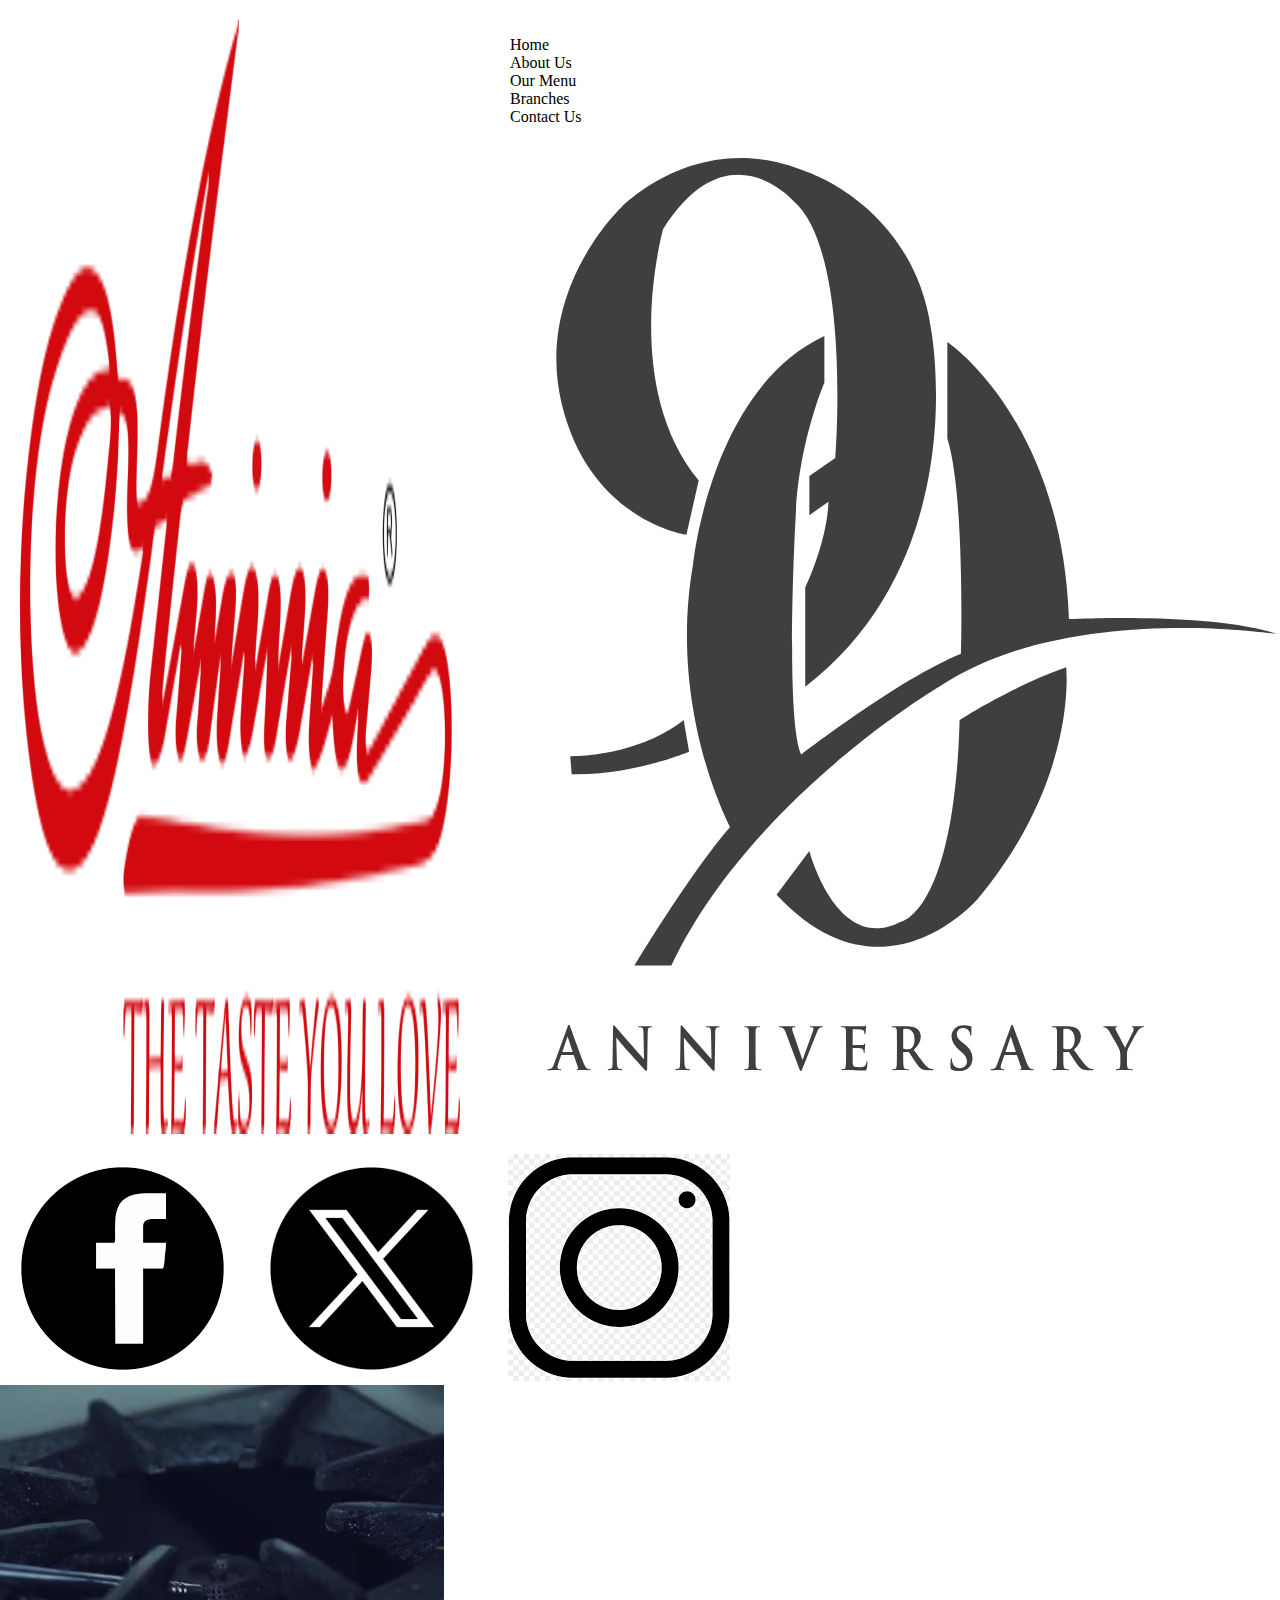
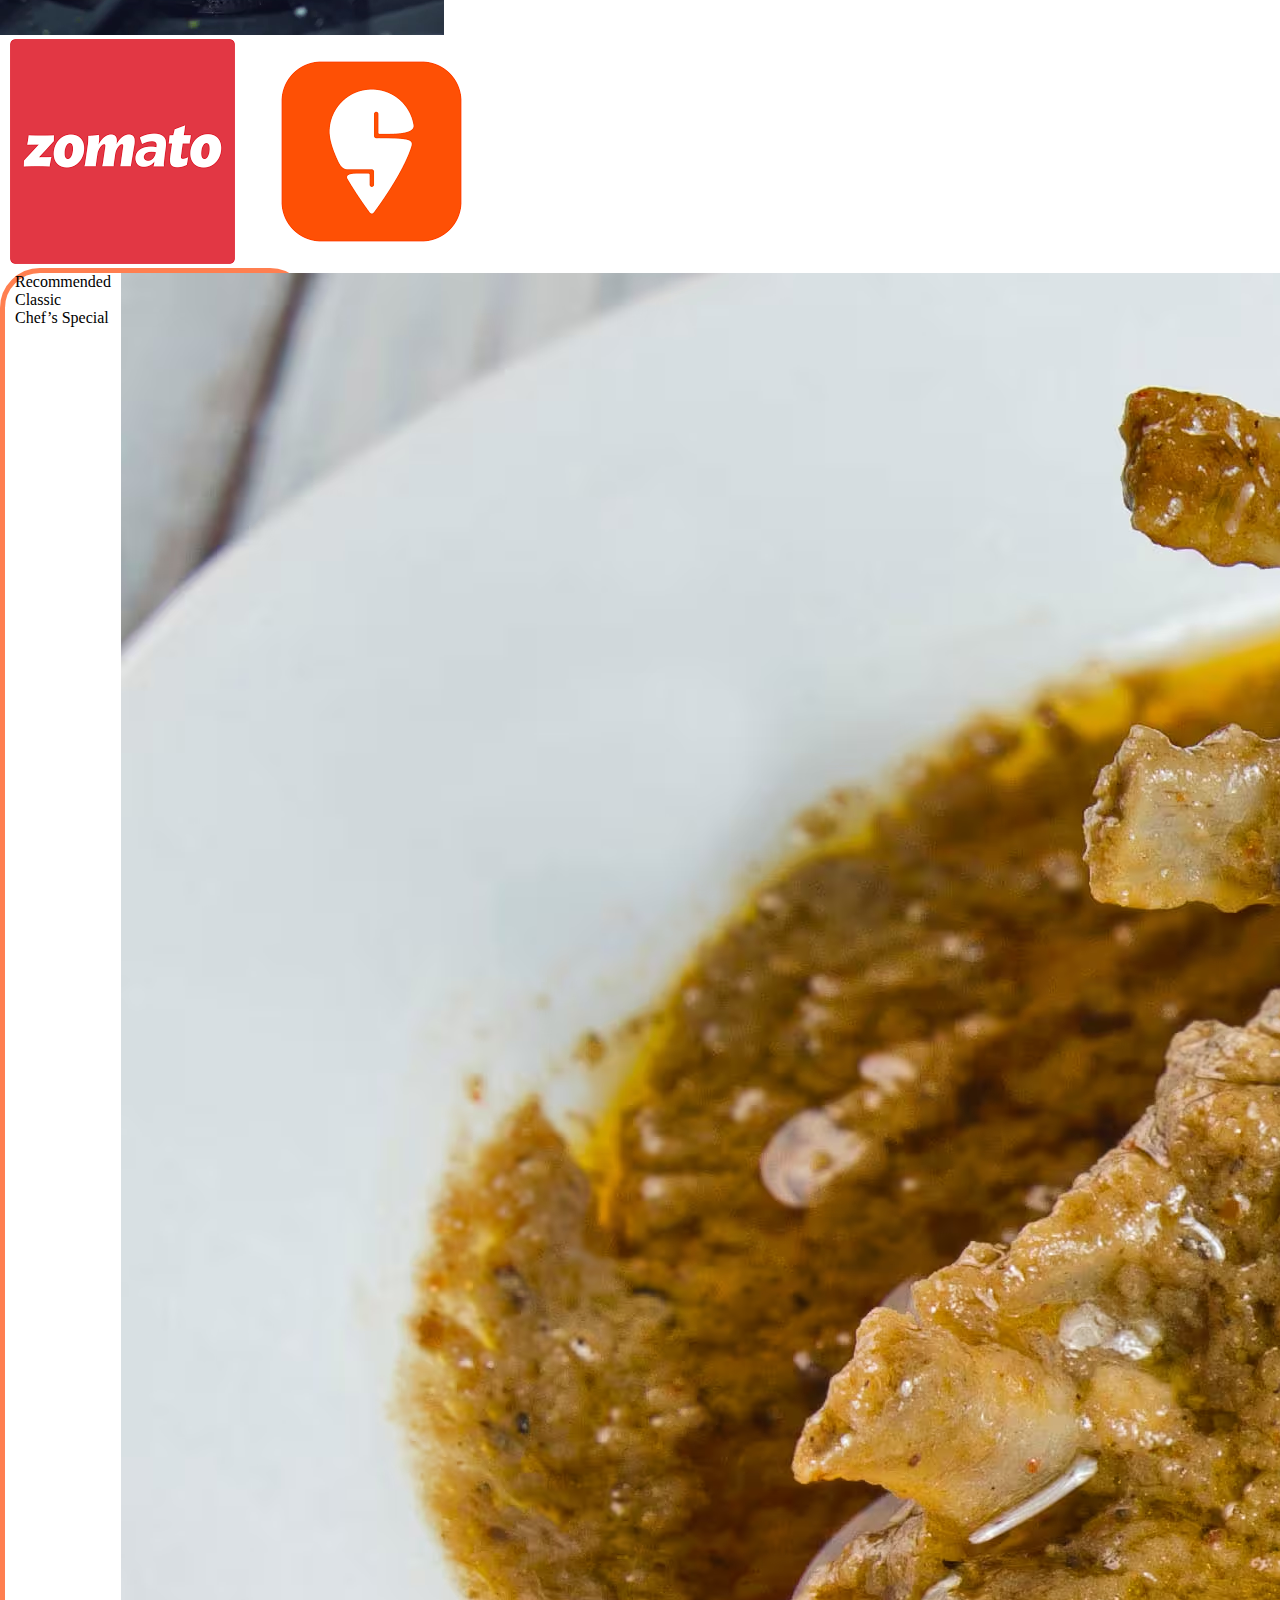
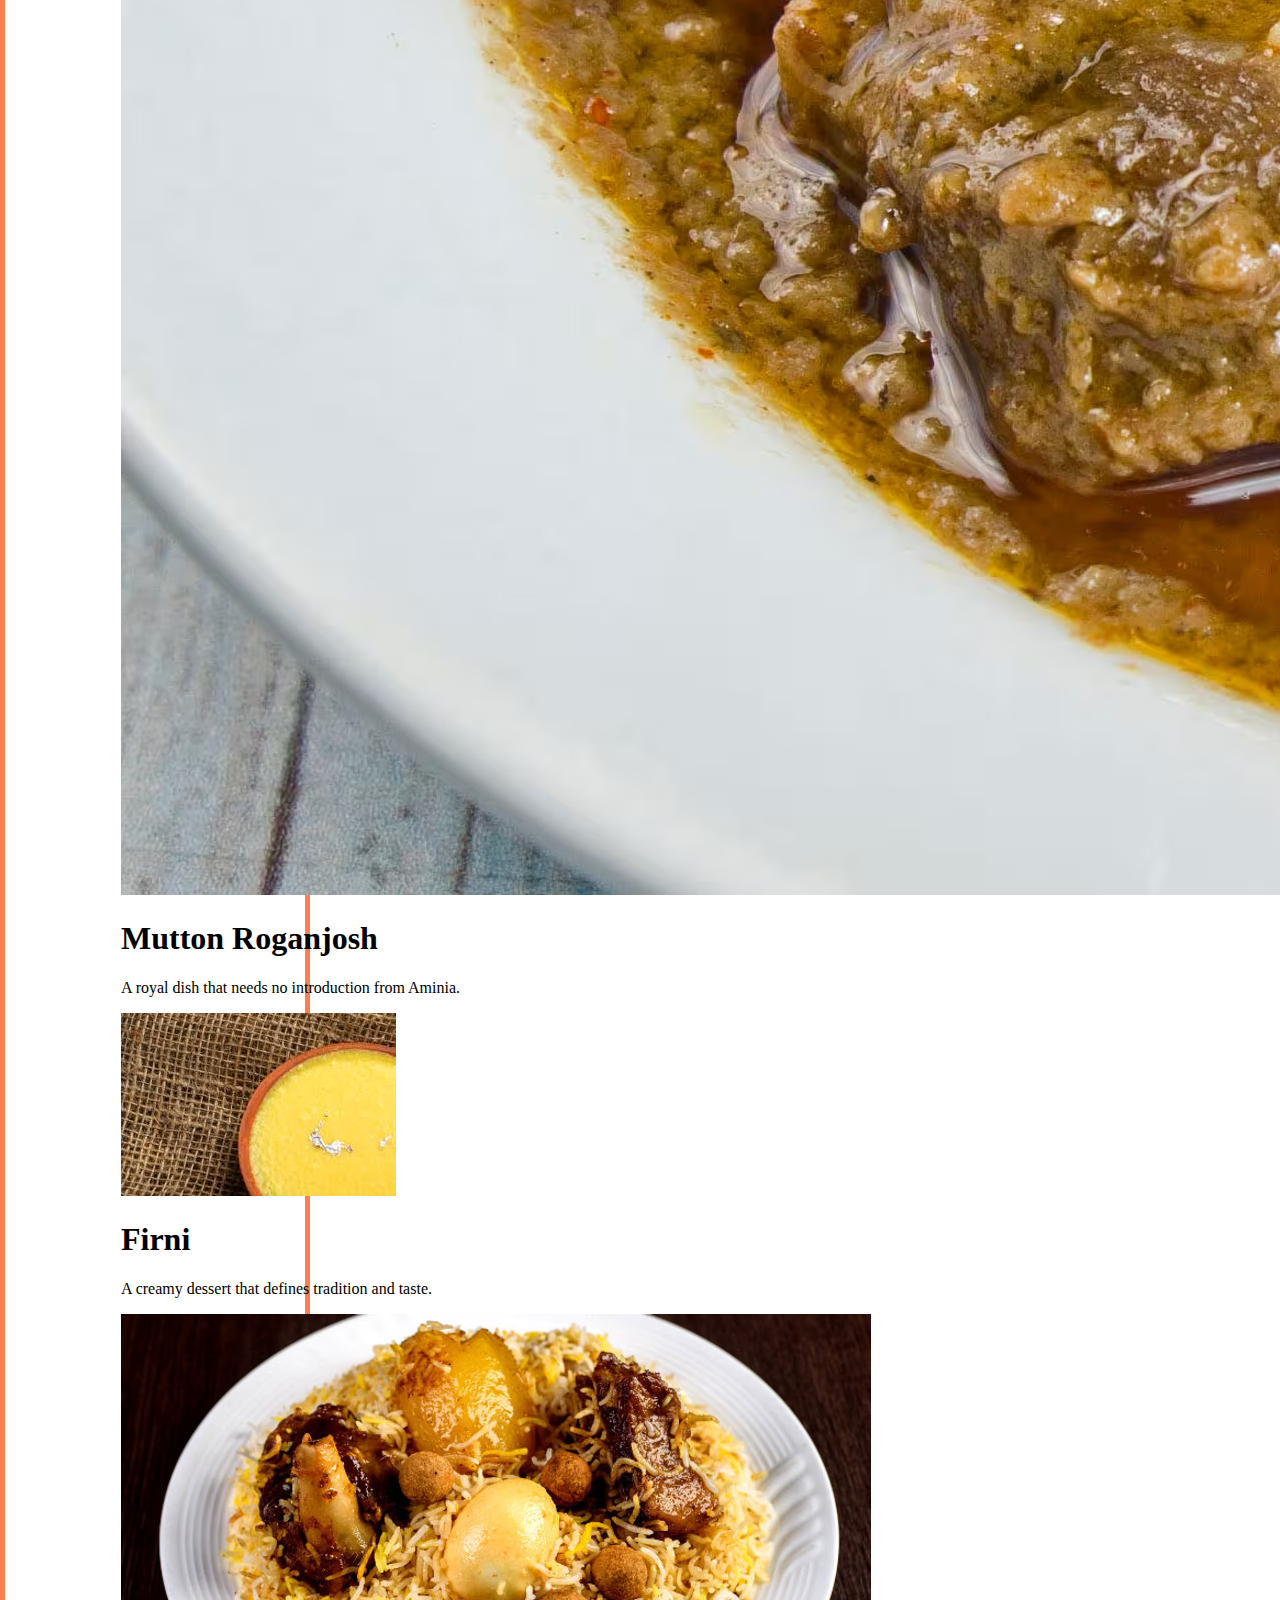
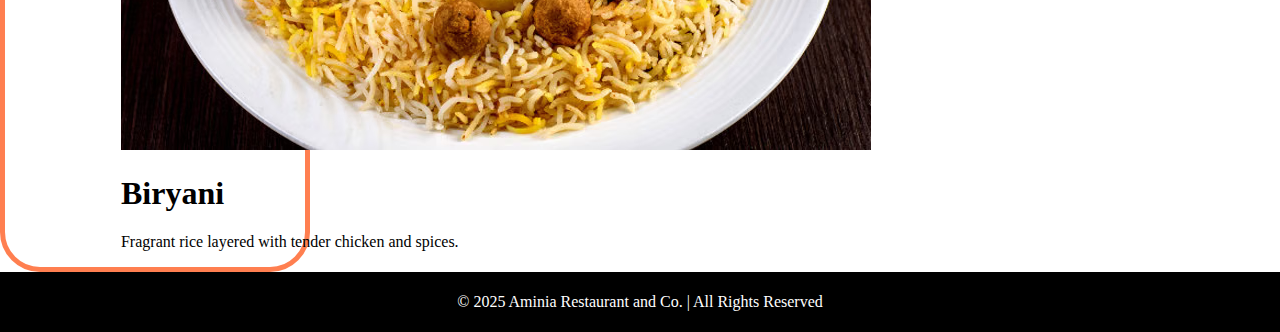
<file: index.html>
<!DOCTYPE html>
<html lang="en">
  <head>
    <meta charset="UTF-8" />
    <meta name="viewport" content="width=device-width, initial-scale=1.0" />
    <title>Aminia - The Best In Town</title>
    <link rel="stylesheet" href="styles.css" />
    <link
      href="https://fonts.googleapis.com/css2?family=Josefin+Sans:wght@400;600;700&display=swap"
      rel="stylesheet"
    />
  </head>

  <body>
    <header>
      <nav>
        <img class="logo" src="logo.png" alt="Aminia Logo" />
        <ul style="list-style-type: none;"class="nav-links">
          <li><a href="#">Home</a></li>
          <li><a href="#">About Us</a></li>
          <li><a href="#">Our Menu</a></li>
          <li><a href="#">Branches</a></li>
          <li><a href="#">Contact Us</a></li>
          <a href="#"><img src="logo-ani.svg" alt="Icon" /></a>
        </ul>
      </nav>
    </header>

    <div class="grid-container">
      <div class="socials">
        <a href="#"><img src="fb.png" alt="Facebook" /></a>
        <a href="#"><img src="x1.png" alt="Twitter" /></a>
        <a href="#"><img src="ig.png" alt="Instagram" /></a>
      </div>

      <div class="hero-video">
        <video autoplay muted loop>
          <source src="aminia.mp4" type="video/mp4" />
        </video>
      </div>

      <div class="ecom">
        <a href="#"><img src="zom.png" alt="Zomato" /></a>
        <a href="#"><img src="Swiggy.png" alt="Swiggy" /></a>
      </div>
    </div>

    <section class="menu_section">
      <div class="menu_nav">
        <a href="#">Recommended</a>
        <a href="#">Classic</a>
        <a href="#">Chef’s Special</a>
      </div>

      <div class="menu_card">
        <div class="card">
          <img
src="mutton roganjosh.avif"
            alt="mutton"
          />
          <div>
            <h1>Mutton Roganjosh</h1>
            <p>A royal dish that needs no introduction from Aminia.</p>
          </div>
        </div>

        <div class="card">
          <img
            src="firni.jpeg"
          />
          <div>
            <h1>Firni</h1>
            <p>A creamy dessert that defines tradition and taste.</p>
          </div>
        </div>

        <div class="card">
          <img
            src="biryani.avif"
            alt="Biryani"
          />
          <div>
            <h1>Biryani</h1>
            <p>Fragrant rice layered with tender chicken and spices.</p>
          </div>
        </div>
      </div>
    </section>

    <footer>
      <p>© 2025 Aminia Restaurant and Co. | All Rights Reserved</p>
    </footer>
  </body>
</html>
</file>
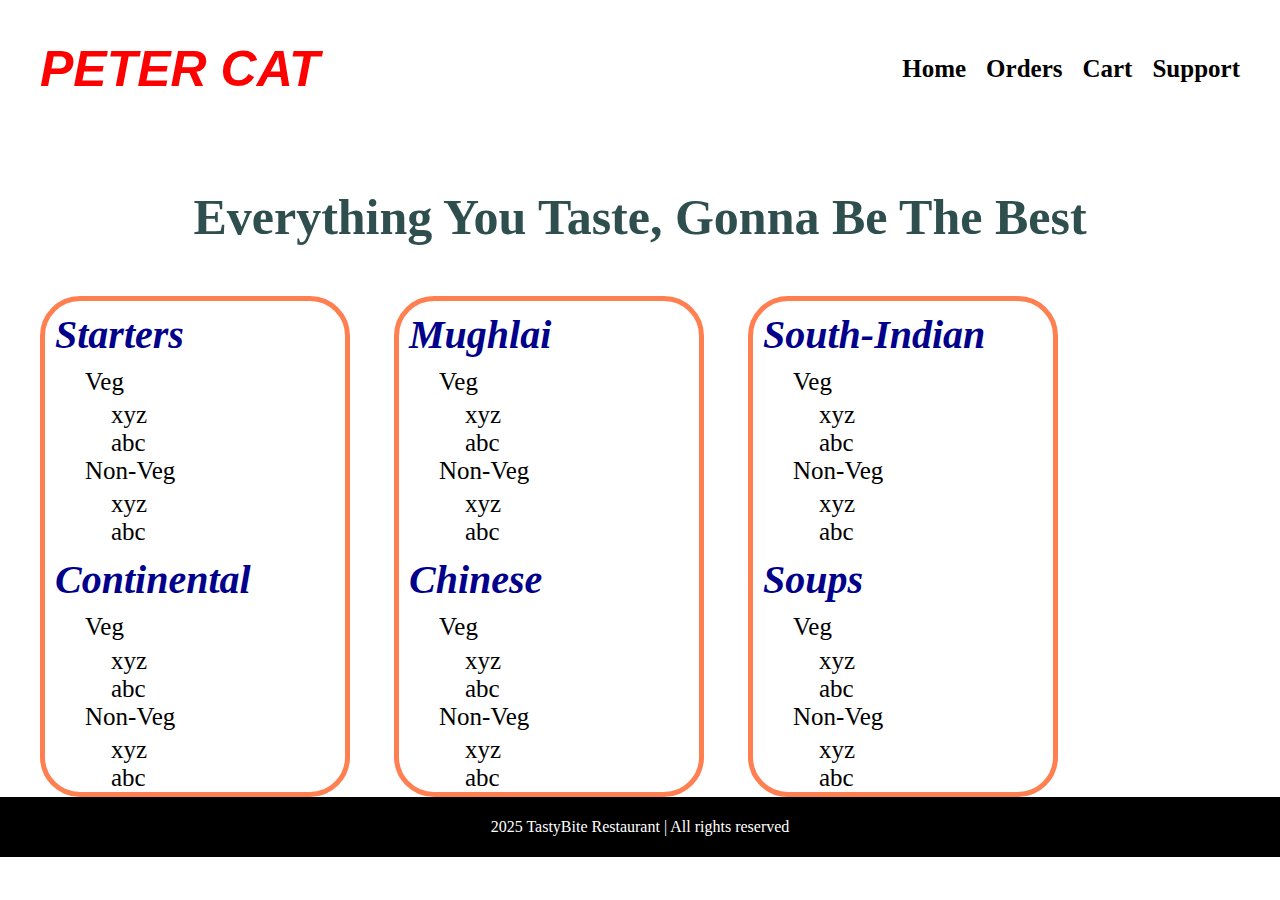
<file: restaurant.html>
<!DOCTYPE html>
<html lang="en">
  <head>
    <meta charset="UTF-8" />
    <meta name="viewport" content="width=device-width, initial-scale=1.0" />
    <title>Document</title>
    <link rel="stylesheet" href="styles.css" />
  </head>
  <body>
    <header>
      <nav>
        <h1 class="name">PETER CAT</h1>
        <ul class="button">
          <li><a href="">Home</a></li>
          <li><a href="">Orders</a></li>
          <li><a href="">Cart</a></li>
          <li><a href="">Support</a></li>
        </ul>
      </nav>
    </header>
    <h3 class="quote">Everything you taste, gonna be the best</h3>
    <section id="menu">
      <h2 class="heading">Starters</h2>
      <ul class="type">
        <li>Veg</li>
        <ul class="dishes">
          <li>xyz</li>
          <li>abc</li>
        </ul>
        <li>Non-Veg</li>
        <ul class="dishes">
          <li>xyz</li>
          <li>abc</li>
        </ul>
      </ul>
      <h2 class="heading">Continental</h2>
      <ul class="type">
        <li>Veg</li>
        <ul class="dishes">
          <li>xyz</li>
          <li>abc</li>
        </ul>
        <li>Non-Veg</li>
        <ul class="dishes">
          <li>xyz</li>
          <li>abc</li>
        </ul>
      </ul>
    </section>
    <section id="menu">
      <h2 class="heading">Mughlai</h2>
      <ul class="type">
        <li>Veg</li>
        <ul class="dishes">
          <li>xyz</li>
          <li>abc</li>
        </ul>
        <li>Non-Veg</li>
        <ul class="dishes">
          <li>xyz</li>
          <li>abc</li>
        </ul>
      </ul>
      <h2 class="heading">Chinese</h2>
      <ul class="type">
        <li>Veg</li>
        <ul class="dishes">
          <li>xyz</li>
          <li>abc</li>
        </ul>
        <li>Non-Veg</li>
        <ul class="dishes">
          <li>xyz</li>
          <li>abc</li>
        </ul>
      </ul>
    </section>
    <section id="menu">
      <h2 class="heading">South-Indian</h2>
      <ul class="type">
        <li>Veg</li>
        <ul class="dishes">
          <li>xyz</li>
          <li>abc</li>
        </ul>
        <li>Non-Veg</li>
        <ul class="dishes">
          <li>xyz</li>
          <li>abc</li>
        </ul>
      </ul>
      <h2 class="heading">Soups</h2>
      <ul class="type">
        <li>Veg</li>
        <ul class="dishes">
          <li>xyz</li>
          <li>abc</li>
        </ul>
        <li>Non-Veg</li>
        <ul class="dishes">
          <li>xyz</li>
          <li>abc</li>
        </ul>
      </ul>
    </section>
    <footer>
      <p>2025 TastyBite Restaurant | All rights reserved</p>
    </footer>
  </body>
</html>
</file>
<file: styles.css>
body {
  background-color: white;
  height: 100vh;
  margin: 0;
  width: auto;
}
header {
  background-color: white;
  position: sticky;
}
.button {
  list-style: none;
  display: flex;
  padding: 10px;
  font-size: 25px;
  font-weight: 900;
  margin-left: auto;
}
a {
  padding: 10px;
  text-decoration: none;
  color: black;
}
nav {
  padding: 20px;
  display: flex;
}
.name {
  font-family: Impact, Haettenschweiler, "Arial Narrow Bold", sans-serif;
  margin: 20px;
  font-size: 50px;
  font-style: italic;
  color: red;
}
.quote {
  text-align: center;
  color: darkslategrey;
  font-size: 50px;
  width: auto;
  height: auto;
  text-transform: capitalize;
}
#menu {
  margin-left: 40px;
  display: inline-block;
}
.heading {
  font-size: 40px;
  color: darkblue;
  font-style: italic;
margin: 10px;
}
.type {
  font-size: 25px;
list-style: none;
margin: 0px;

}
.dishes{
padding-left:10%;
padding-top: 2%;
list-style: none;
}
section{
border: 5px solid coral;
display: flex;
border-radius: 40px;
width: 300px;
}
footer{
background-color: black;
color: white;
padding: 5px;
text-align: center;
}
</file>
